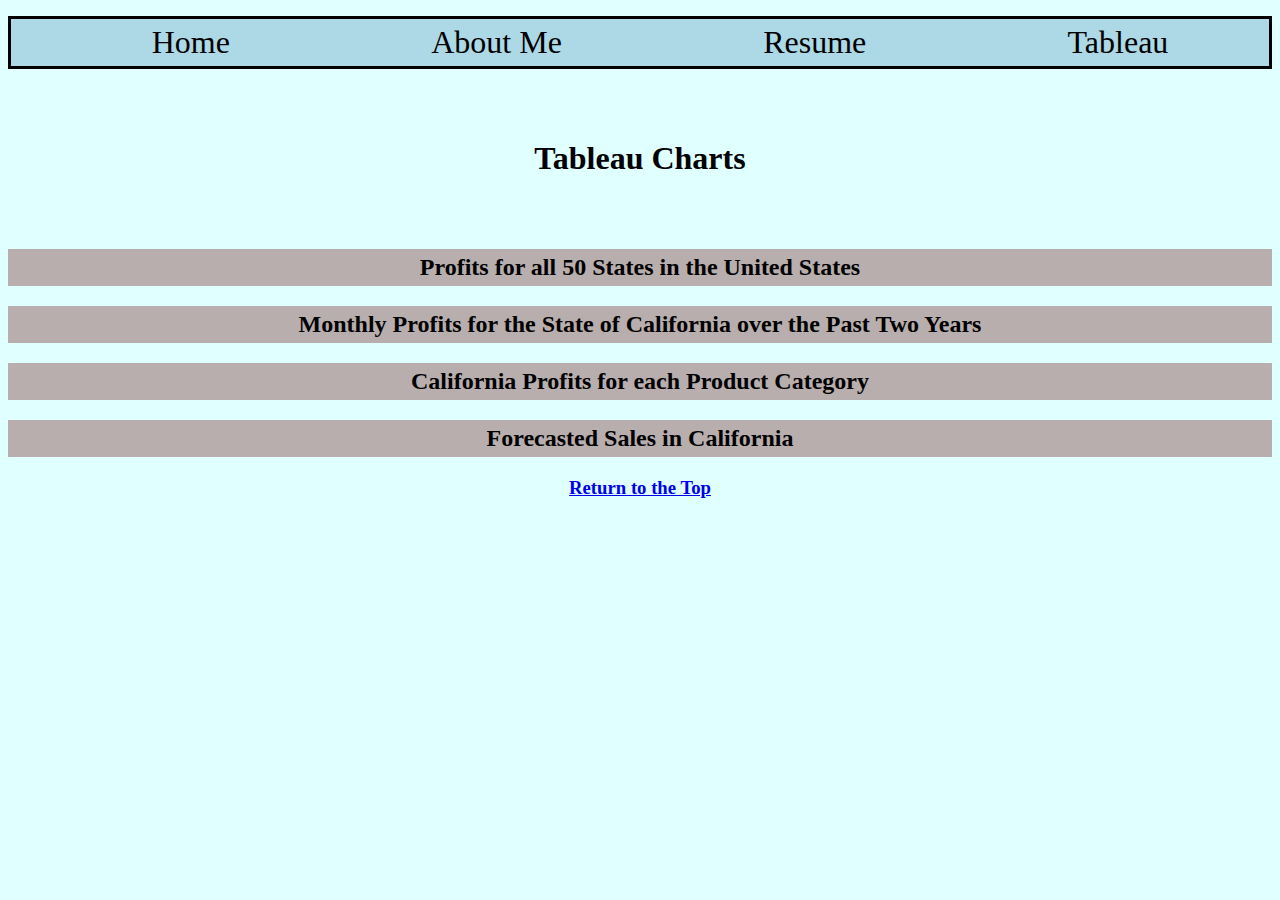
<file: startbootstrap-clean-blog-gh-pages/html/tableau.html>
<!--Elizabeth Pace 12/6/21--> 
<!DOCTYPE html>
<html lang="en">
    <head>
        <title>Page Title</title>
        <meta charset="utf-8"/>
        <link href="..//styles/bootstyles.css" rel="stylesheet" />
    </head>
 
    <body>
        <nav>
            <ul class="menu">
              <li><a href="../index.html">Home</a></li>
              <li><a href="aboutme.html">About Me</a></li>
              <li><a href="resume.html">Resume</a></li>
              <li><a href="tableau.html">Tableau</a></li>
            </ul>
        </nav>
        
        <h1>Tableau Charts</h1>

        <body>
            <h2><div class="box1">Profits for all 50 States in the United States</div></h2>
                <div class='tableauPlaceholder' id='viz1639604689399' style='position: relative'>
                    <noscript>
                        <a href='#'>
                        <img alt='first question ' 
                        src='KK&#47;KKWBXFQGS&#47;1_rss.png' 
                        style='border: none' />
                        </a>
                    </noscript>
                    <object class='tableauViz'  style='display:none;'>
                        <param name='host_url' value='https%3A%2F%2Fpublic.tableau.com%2F' /> 
                        <param name='embed_code_version' value='3' /> 
                        <param name='path' value='shared&#47;KKWBXFQGS' /> 
                        <param name='toolbar' value='yes' />
                        <param name='static_image' value='KK&#47;KKWBXFQGS&#47;1.png' /> 
                        <param name='animate_transition' value='yes' />
                        <param name='display_static_image' value='yes' />
                        <param name='display_spinner' value='yes' />
                        <param name='display_overlay' value='yes' />
                        <param name='display_count' value='yes' />
                        <param name='language' value='en-US' />
                        <param name='filter' value='publish=yes' />
                    </object>
                </div>                
            
                <script type='text/javascript'>                    
                    var divElement = document.getElementById('viz1639604689399');                    
                    var vizElement = divElement.getElementsByTagName('object')[0];                    
                    vizElement.style.width='80%';vizElement.style.height=(divElement.offsetWidth*0.5)+'px';                    
                    var scriptElement = document.createElement('script');                    
                    scriptElement.src = 'https://public.tableau.com/javascripts/api/viz_v1.js';                    
                    vizElement.parentNode.insertBefore(scriptElement, vizElement);                
                </script>
            <h2><div class="box2">Monthly Profits for the State of California over the Past Two Years</div></h2>
                <div class='tableauPlaceholder' id='viz1639606079083' style='position: relative'>
                    <object class='tableauViz'  style='display:none;'>
                        <param name='host_url' value='https%3A%2F%2Fpublic.tableau.com%2F' /> 
                        <param name='embed_code_version' value='3' /> 
                        <param name='site_root' value='' />
                        <param name='name' value='Tableauprojectwebdevques2&#47;secondquestion' />
                        <param name='tabs' value='no' />
                        <param name='toolbar' value='yes' />
                        <param name='animate_transition' value='yes' />
                        <param name='display_static_image' value='yes' />
                        <param name='display_spinner' value='yes' />
                        <param name='display_overlay' value='yes' />
                        <param name='display_count' value='yes' />
                        <param name='language' value='en-US' />
                        <param name='filter' value='publish=yes' />
                    </object></div>                
                    <script type='text/javascript'>                    
                        var divElement = document.getElementById('viz1639606079083');                    
                        var vizElement = divElement.getElementsByTagName('object')[0];                    
                        vizElement.style.width='80%';vizElement.style.height=(divElement.offsetWidth*0.5)+'px';                    
                        var scriptElement = document.createElement('script');                    
                        scriptElement.src = 'https://public.tableau.com/javascripts/api/viz_v1.js';                    
                        vizElement.parentNode.insertBefore(scriptElement, vizElement);                
                    </script>
            <h2><div class="box3">California Profits for each Product Category</div></h2>
                <div class='tableauPlaceholder' id='viz1639606428169' style='position: relative'>
                    <object class='tableauViz'  style='display:none;'>
                        <param name='host_url' value='https%3A%2F%2Fpublic.tableau.com%2F' /> 
                        <param name='embed_code_version' value='3' /> 
                        <param name='site_root' value='' />
                        <param name='name' value='Tableauprojectwebdevques3&#47;thridquestion' />
                        <param name='tabs' value='no' /><param name='toolbar' value='yes' />
                        <param name='animate_transition' value='yes' />
                        <param name='display_static_image' value='yes' />
                        <param name='display_spinner' value='yes' />
                        <param name='display_overlay' value='yes' />
                        <param name='display_count' value='yes' />
                        <param name='language' value='en-US' />
                        <param name='filter' value='publish=yes' />
                    </object></div>                
                    <script type='text/javascript'>                    
                        var divElement = document.getElementById('viz1639606428169');                    
                        var vizElement = divElement.getElementsByTagName('object')[0];                    
                        vizElement.style.width='80%';vizElement.style.height=(divElement.offsetWidth*0.5)+'px';                    
                        var scriptElement = document.createElement('script');                    
                        scriptElement.src = 'https://public.tableau.com/javascripts/api/viz_v1.js';                    
                        vizElement.parentNode.insertBefore(scriptElement, vizElement);                
                    </script>
            <h2><div class="box4">Forecasted Sales in California</div></h2>
                <div class='tableauPlaceholder' id='viz1639606681168' style='position: relative'>
                    <object class='tableauViz'  style='display:none;'>
                        <param name='host_url' value='https%3A%2F%2Fpublic.tableau.com%2F' /> 
                        <param name='embed_code_version' value='3' /> 
                        <param name='site_root' value='' />
                        <param name='name' value='Tableauprojectwebdevques4&#47;fourthquestion' />
                        <param name='tabs' value='no' />
                        <param name='toolbar' value='yes' />
                        <param name='animate_transition' value='yes' />
                        <param name='display_static_image' value='yes' />
                        <param name='display_spinner' value='yes' />
                        <param name='display_overlay' value='yes' />
                        <param name='display_count' value='yes' />
                        <param name='language' value='en-US' />
                        <param name='filter' value='publish=yes' />
                    </object></div>                
                    <script type='text/javascript'>                    
                        var divElement = document.getElementById('viz1639606681168');                    
                        var vizElement = divElement.getElementsByTagName('object')[0];                    
                        vizElement.style.width='80%';vizElement.style.height=(divElement.offsetWidth*0.5)+'px';                    
                        var scriptElement = document.createElement('script');                    
                        scriptElement.src = 'https://public.tableau.com/javascripts/api/viz_v1.js';                    
                        vizElement.parentNode.insertBefore(scriptElement, vizElement);                
                    </script>
    </body>
    <footer>

        <h3><a href="tableau.html"> Return to the Top</a></h3>
    </footer>
</html>
</file>
<file: startbootstrap-clean-blog-gh-pages/styles/bootstyles.css>
button{
    orientation: landscape;
}
.box1 {
    background-color: rgb(184, 174, 174);
    padding: 5px 5px;
    

}

.box2 {
    background-color: rgb(184, 174, 174);
    padding: 5px 5px;

}

.box3 {
    background-color: rgb(184, 174, 174);;
    z-index: 99;
    padding: 5px 5px;

}

.box4 {
    background-color: rgb(184, 174, 174);;
    padding: 5px 5px;
    

}
.menu{ 
    display: flex; 
    border: solid 3px black;
    background-color: lightblue;
    color: white;
    flex-direction: row;

}
.menu li{
    text-align: center;
    padding: 5px 5px;
    height: 50 px;
    flex-grow: 3;
    list-style: none;
}
h1{
    text-align: center;
    padding: 50px 100px;
}
.menu li a {
    color: black;
    text-decoration: rgb(38, 111, 136);
    font-size: xx-large;
}

.menu li a:hover {
    font-size: 32px;
    color: lightcoral;
}
body{
    background-color: lightcyan;
    text-align: center;
    
}
footer{
text-align: center;

}
</file>
